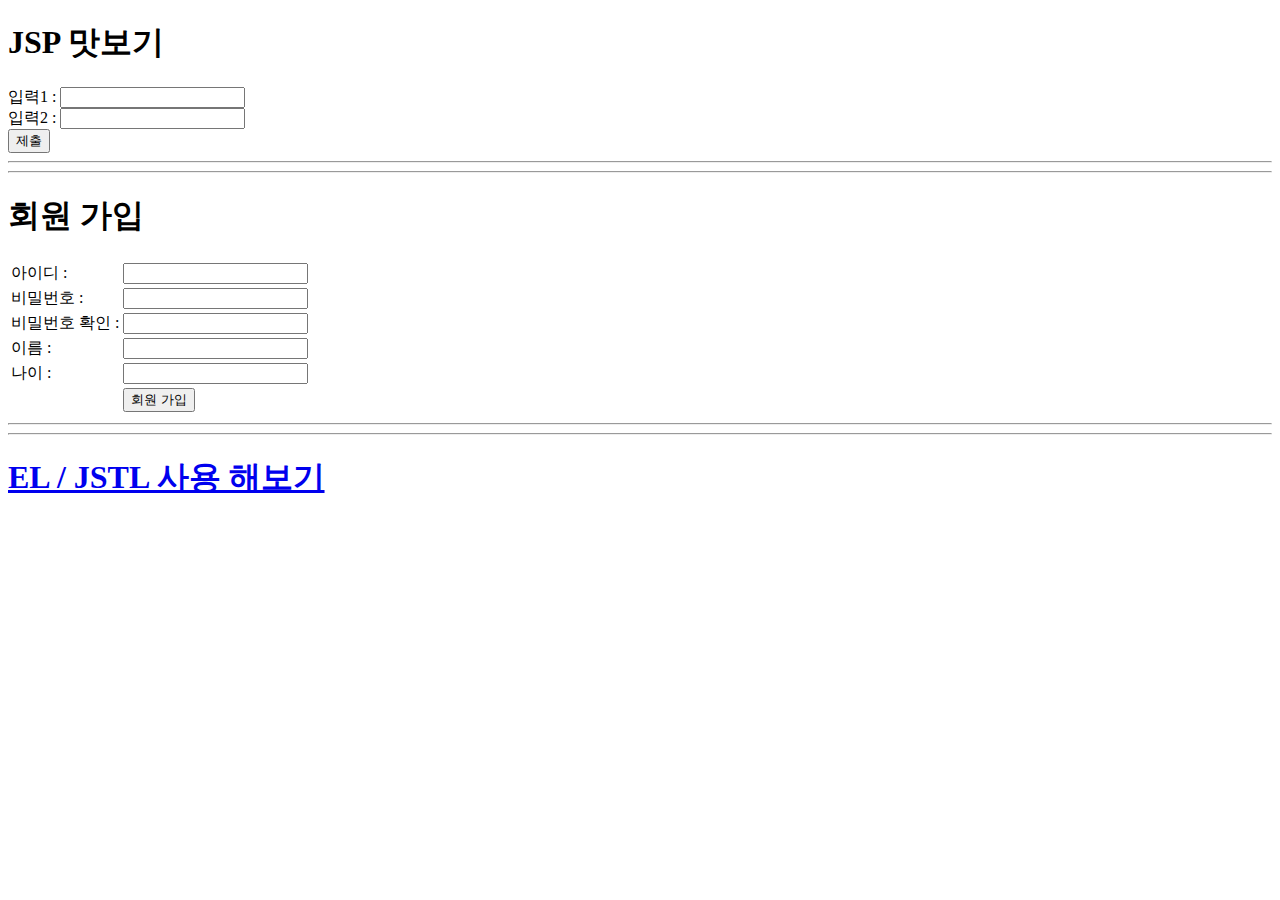
<file: JSP1/src/main/webapp/index.html>
<!DOCTYPE html>
<html lang="en">
<head>
  <meta charset="UTF-8">
  <meta name="viewport" content="width=device-width, initial-scale=1.0">
  <title>JSP 기초</title>
</head>
<body>
  <h1>JSP 맛보기</h1>

  <form action="/test" method="GET">
    입력1 : <input type="text" name="input1">
    <br>
    입력2 : <input type="text" name="input2">
    <br>
    <button>제출</button>
  </form>

  <hr><hr>
 
  <h1>회원 가입</h1>

  <form action="/signup" method="POST">
    <table>
      <tr>
        <td>아이디 : </td>
        <td><input type="text" name="inputId"></td>
      </tr>
      <tr>
        <td>비밀번호 : </td>
        <td><input type="password" name="inputPw"></td>
      </tr>
      <tr>
        <td>비밀번호 확인 : </td>
        <td><input type="password" name="inputPwCheck"></td>
      </tr>
      <tr>
        <td>이름 : </td>
        <td><input type="text" name="inputName"></td>
      </tr>
      <tr>
        <td>나이 : </td>
        <td><input type="number" name="inputAge"></td>
      </tr>
      <tr>
        <td></td>
        <td><button type="submit">회원 가입</button></td>
      </tr>

    </table>
  </form>


  <hr><hr>

  <h1>
    <!-- 
      클라이언트가 서버로 요청을 하는 방법
      1) form 제출 (GET/POST)
      2) a 태그    (GET)
      3) JS - location.href = "주소";  (GET)
      4) JS - Ajax (GET/POST/PUT/DELETE)
    -->
    <a href="/el_jstl">EL / JSTL 사용 해보기</a>
  </h1>






</body>
</html>
</file>
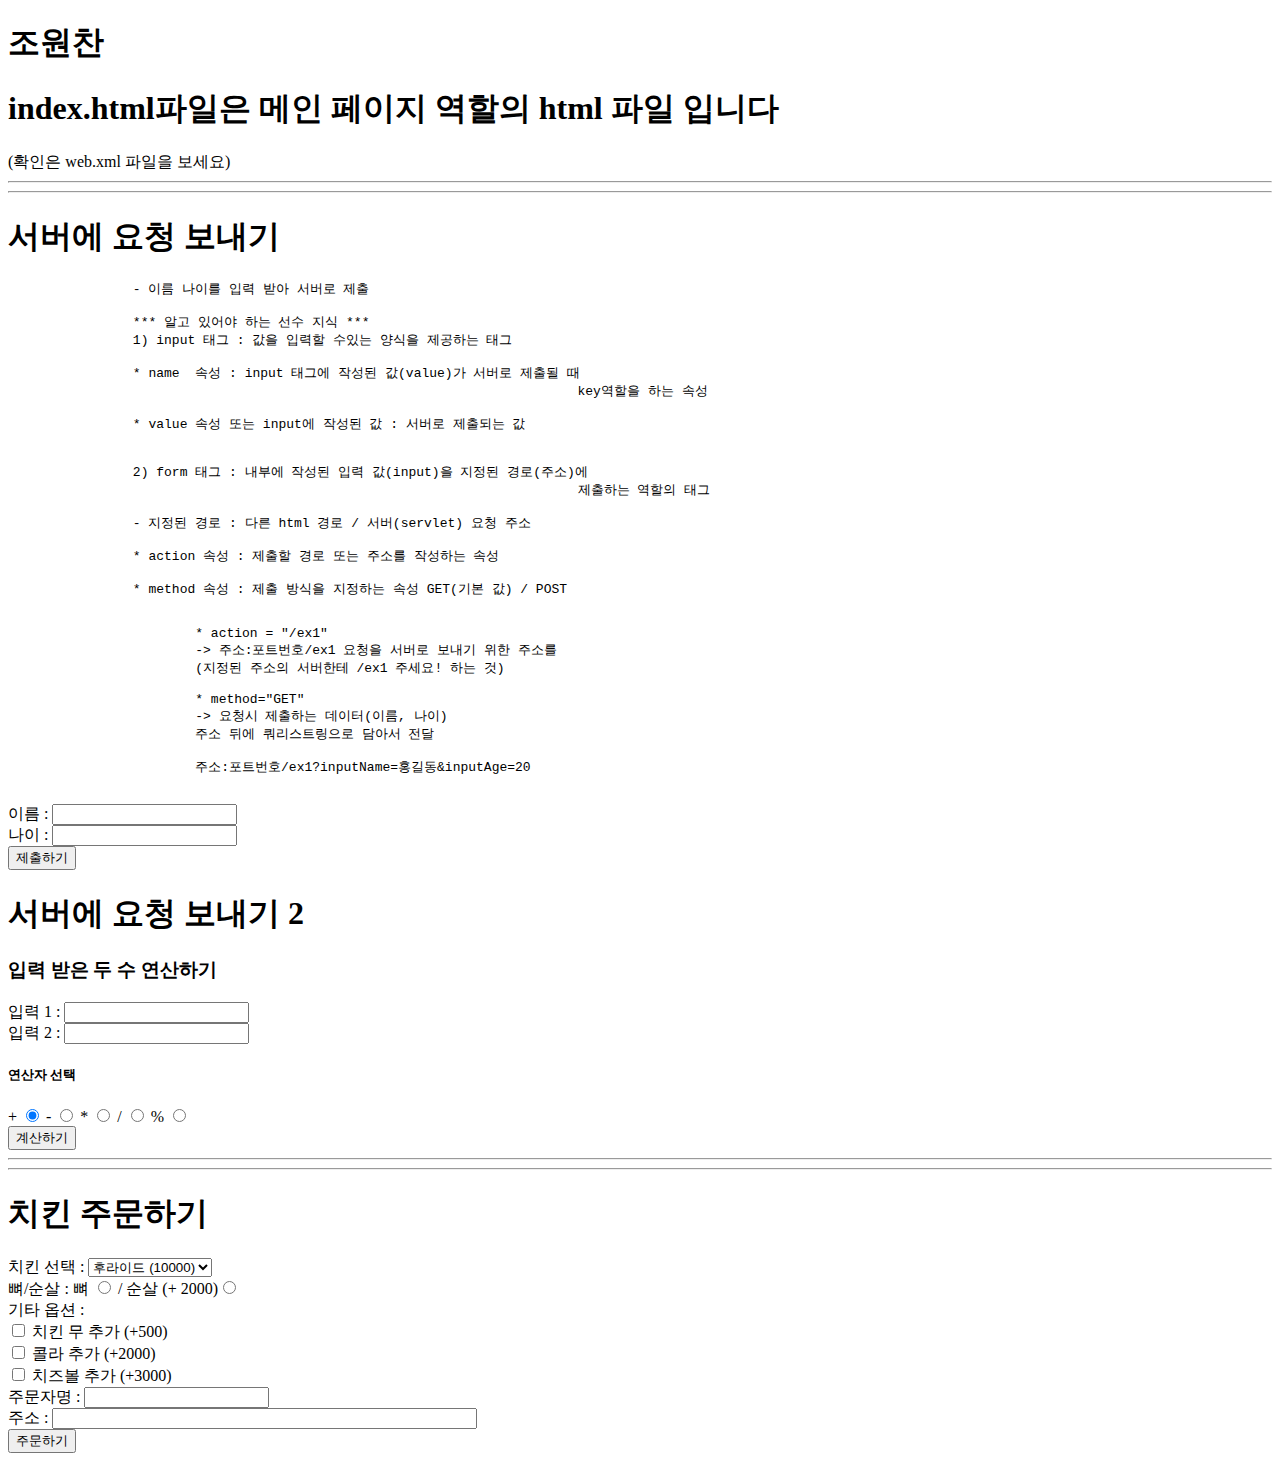
<file: Servlet1/src/main/webapp/index.html>
<!DOCTYPE html>
<html>
<head>
<meta charset="UTF-8">
<title>Servlet Project</title>
</head>
<body>

	<h1>조원찬</h1>
	<h1>index.html파일은 메인 페이지 역할의 html 파일 입니다</h1>

	(확인은 web.xml 파일을  보세요)
	
	<hr><hr>

	<h1>서버에 요청 보내기</h1>

	<pre>
		- 이름 나이를 입력 받아 서버로 제출

		*** 알고 있어야 하는 선수 지식 ***
		1) input 태그 : 값을 입력할 수있는 양식을 제공하는 태그

		* name  속성 : input 태그에 작성된 값(value)가 서버로 제출될 때
									 key역할을 하는 속성

		* value 속성 또는 input에 작성된 값 : 서버로 제출되는 값


		2) form 태그 : 내부에 작성된 입력 값(input)을 지정된 경로(주소)에
									 제출하는 역할의 태그

		- 지정된 경로 : 다른 html 경로 / 서버(servlet) 요청 주소

		* action 속성 : 제출할 경로 또는 주소를 작성하는 속성

		* method 속성 : 제출 방식을 지정하는 속성 GET(기본 값) / POST
	</pre>

	<form action="/ex1" method="GET">
		<pre>
			* action = "/ex1"
			-> 주소:포트번호/ex1 요청을 서버로 보내기 위한 주소를
			(지정된 주소의 서버한테 /ex1 주세요! 하는 것)

			* method="GET"
			-> 요청시 제출하는 데이터(이름, 나이)
			주소 뒤에 쿼리스트링으로 담아서 전달

			주소:포트번호/ex1?inputName=홍길동&inputAge=20
		</pre>

		<div>
			이름 : <input type="text" name="inputName">
		</div>
		<div>
			나이 : <input type="number" name="inputAge">
		</div>

		<button type="submit">제출하기</button>

	</form>



	<h1>서버에 요청 보내기 2</h1>

	<form action="/ex2" method="GET">
		<h3>입력 받은 두 수 연산하기</h3>

		<div>
			입력 1 : <input type="number" name="input1">
		</div>
		<div>
			입력 2 : <input type="number" name="input2">
		</div>

		<!-- radio : name 속성 값이 일치하는 요소들 중 하나만 선택 -->
		 <h5>연산자 선택</h5>
		 <div>
			+ <input type="radio" name="op" value="plus" checked>
			- <input type="radio" name="op" value="minus">
			* <input type="radio" name="op" value="multi">
			/ <input type="radio" name="op" value="div">
			% <input type="radio" name="op" value="mod">
		 </div>

		 <button type="submit">계산하기</button>
	</form>


	
	<hr><hr>

	<h1>치킨 주문하기</h1>
	<form action="/chicken" method="GET">

		치킨 선택 : 
    <select name="chicken">
      <option value="후라이드">후라이드 (10000)</option>
      <option value="양념">양념 (11000)</option>
      <option value="마늘">마늘 (12000)</option>
      <option value="간장">간장 (12000)</option>
    </select>

    <br>

    뼈/순살 :
    뼈   <input type="radio" name="type" value="bone"> 
    / 
    순살 (+ 2000)<input type="radio" name="type" value="boneless">

    <br>

    기타 옵션 : <br>
    
    <input type="checkbox" name="opt" value="치킨무">
    치킨 무 추가 (+500)
    <br>

    <input type="checkbox" name="opt" value="콜라">
    콜라 추가 (+2000)
    <br>

    <input type="checkbox" name="opt" value="치즈볼">
    치즈볼 추가 (+3000)
    <br>

    주문자명 : <input type="text" name="ordererName"> <br>
    주소 : <input type="text" name="ordererAddress" size="50"> <br>

    <button>주문하기</button>
	</form>



</body>
</html>
</file>
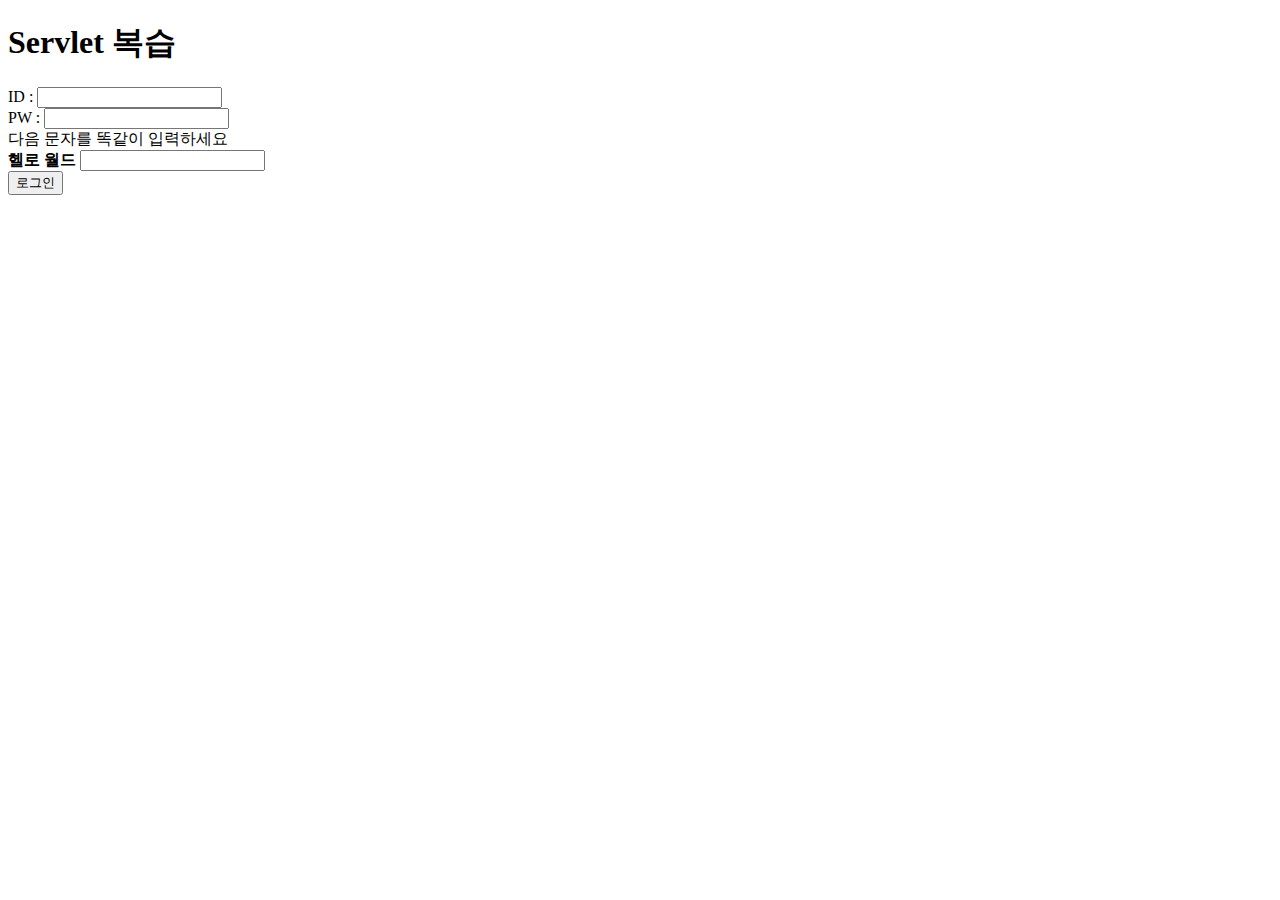
<file: Servlet2/src/main/webapp/index.html>
<!DOCTYPE html>
<html lang="en">
<head>
  <meta charset="UTF-8">
  <meta name="viewport" content="width=device-width, initial-scale=1.0">
  <title>Servlet 복습</title>
</head>
<body>
  <h1>Servlet 복습</h1>

  <form action="/login" method="POST">
    <div>
      ID : <input type="text" name="inputId">
    </div>
    <div>
      PW : <input type="password" name="inputPw">
    </div>
    <div>
      다음 문자를 똑같이 입력하세요 <br>
      <Strong>헬로 월드</Strong>
      <input type="text" name="check">
    </div>

    <!-- button 태그의 type 기본 값은 "submit" -->
    <button>로그인</button>
  </form>

  
  
 

</body>
</html>
</file>
